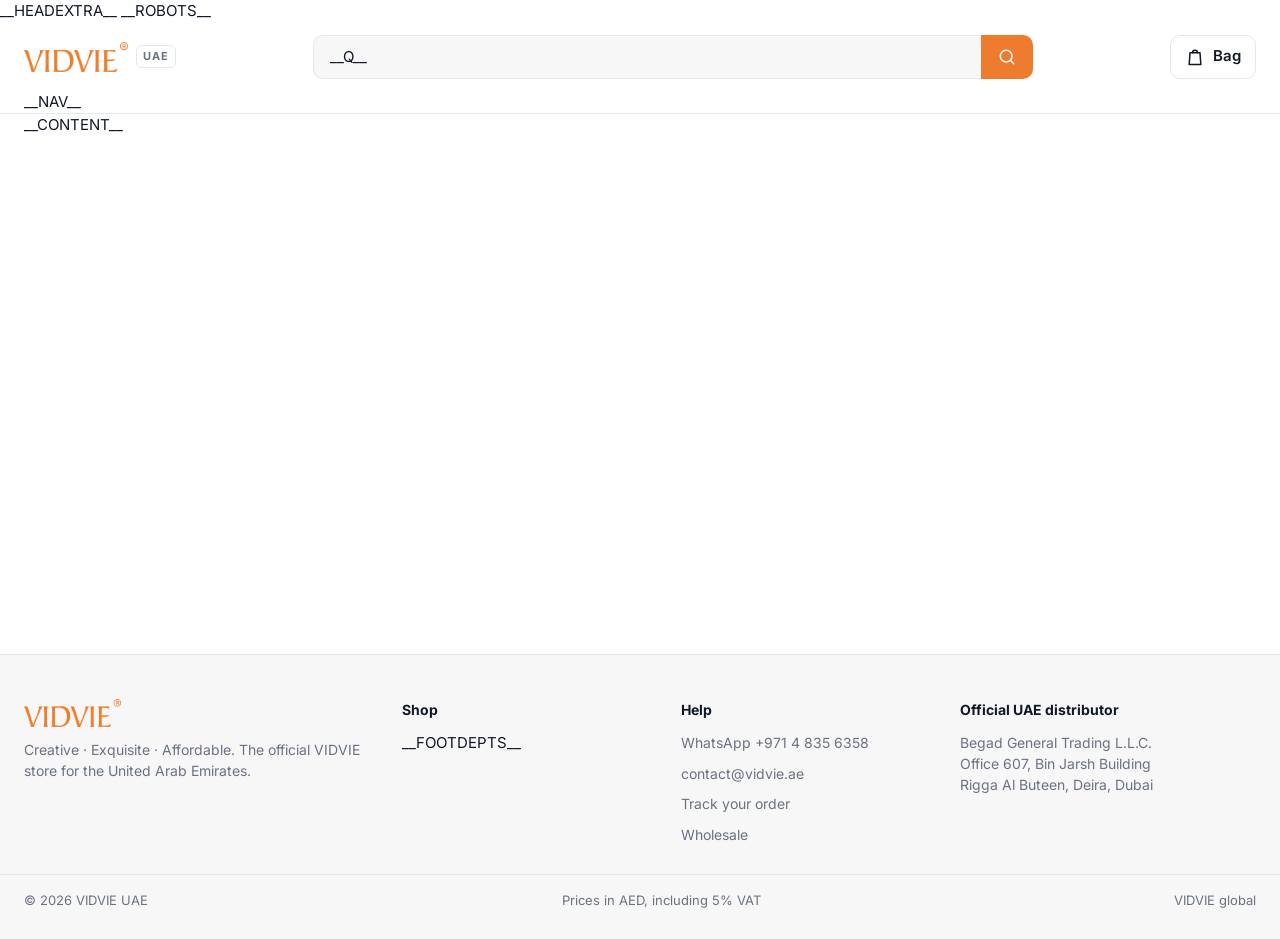
<file: template.html>
<!doctype html>
<html lang="en">
  <head>
    <meta charset="UTF-8" />
    <meta name="viewport" content="width=device-width, initial-scale=1.0" />
    <meta name="theme-color" content="#ffffff" />
    <title>__TITLE__</title>
    <meta name="description" content="__DESC__" />
    <link rel="canonical" href="__CANONICAL__" />
    __HEADEXTRA__
    __ROBOTS__
    <meta property="og:type" content="__OGTYPE__" />
    <meta property="og:site_name" content="VIDVIE UAE" />
    <meta property="og:title" content="__TITLE__" />
    <meta property="og:description" content="__DESC__" />
    <meta property="og:url" content="__CANONICAL__" />
    <meta property="og:image" content="__OGIMAGE__" />
    <meta name="twitter:card" content="summary_large_image" />
    <link rel="icon" type="image/png" href="/assets/vidvie-icon.png" />
    <link rel="apple-touch-icon" href="/assets/vidvie-icon.png" />
    <link rel="preconnect" href="https://fonts.googleapis.com" />
    <link rel="preconnect" href="https://fonts.gstatic.com" crossorigin />
    <link rel="preconnect" href="https://begad.ae" crossorigin />
    <link href="https://fonts.googleapis.com/css2?family=Inter:wght@400;500;600;700;800&display=swap" rel="stylesheet" />
    <link rel="stylesheet" href="/styles.css?v=__VERSION__" />
    <script type="application/ld+json">__JSONLD__</script>
    <script id="pageData" type="application/json">__PAGE__</script>
    <script src="/catalog.js?v=__VERSION__" defer></script>
    <script type="module" src="/app.js?v=__VERSION__"></script>
  </head>
  <body>
    <header class="top">
      <div class="top-bar">
        <a class="logo" href="/" aria-label="VIDVIE UAE home">
          <img src="/assets/vidvie-official-logo.png" alt="VIDVIE" width="104" height="30" />
          <span>UAE</span>
        </a>
        <form class="search" action="/search/" method="get" role="search">
          <input type="search" name="q" value="__Q__" placeholder="Search chargers, earbuds, power banks…" aria-label="Search VIDVIE products" autocomplete="off" />
          <button type="submit" aria-label="Search"><svg class="ico" viewBox="0 0 24 24" aria-hidden="true"><circle cx="11" cy="11" r="7"/><path d="m20 20-3.5-3.5"/></svg></button>
        </form>
        <button class="bag-btn" type="button" id="cartTrigger" aria-label="Open your bag">
          <svg class="ico" viewBox="0 0 24 24" aria-hidden="true"><path d="M6 7h12l1 14H5z"/><path d="M9 7a3 3 0 0 1 6 0"/></svg>
          <span class="bag-label">Bag</span>
          <span class="bag-count" id="cartCount" hidden>0</span>
        </button>
      </div>
      <nav class="dept-nav" id="deptNav" aria-label="Departments">__NAV__</nav>
    </header>

    <main id="app">__CONTENT__</main>

    <footer class="foot">
      <div class="foot-grid">
        <div class="foot-brand">
          <img src="/assets/vidvie-official-logo.png" alt="VIDVIE" width="104" height="30" />
          <p>Creative · Exquisite · Affordable. The official VIDVIE store for the United Arab Emirates.</p>
        </div>
        <div>
          <h4>Shop</h4>
          <ul>__FOOTDEPTS__</ul>
        </div>
        <div>
          <h4>Help</h4>
          <ul>
            <li><a href="https://wa.me/97148356358" target="_blank" rel="noopener">WhatsApp +971 4 835 6358</a></li>
            <li><a href="mailto:contact@vidvie.ae">contact@vidvie.ae</a></li>
            <li><a href="https://begad.ae/en/track-order" target="_blank" rel="noopener">Track your order</a></li>
            <li><a href="/wholesale/">Wholesale</a></li>
          </ul>
        </div>
        <div>
          <h4>Official UAE distributor</h4>
          <p>Begad General Trading L.L.C.<br />Office 607, Bin Jarsh Building<br />Rigga Al Buteen, Deira, Dubai</p>
        </div>
      </div>
      <div class="foot-bottom">
        <span>© <span id="year">2026</span> VIDVIE UAE</span>
        <span>Prices in AED, including 5% VAT</span>
        <a href="https://www.vidvie.hk/" target="_blank" rel="noopener">VIDVIE global</a>
      </div>
    </footer>

    <div class="backdrop" id="backdrop" hidden></div>
    <aside class="drawer" id="drawer" aria-label="Your bag" aria-hidden="true">
      <div class="drawer-head">
        <h2>Your bag</h2>
        <button class="drawer-close" id="drawerClose" type="button" aria-label="Close">×</button>
      </div>
      <div class="drawer-items" id="cartItems"></div>
      <div class="drawer-foot" id="cartFoot">
        <div class="subtotal"><span>Subtotal</span><strong id="cartSubtotal">AED 0.00</strong></div>
        <p class="muted small">Including VAT. Delivery is calculated at checkout.</p>
        <button class="btn btn-primary btn-block" id="checkoutBtn" type="button">Checkout</button>
        <p class="secure-note"><svg class="ico ico-xs" viewBox="0 0 24 24" aria-hidden="true"><rect x="5" y="11" width="14" height="10" rx="2"/><path d="M8 11V8a4 4 0 0 1 8 0v3"/></svg> Secure checkout on begad.ae, VIDVIE's official UAE distributor. Card, Apple Pay, Tabby or cash on delivery.</p>
        <div class="drawer-links">
          <button class="link-btn" id="waOrderBtn" type="button">Order on WhatsApp</button>
          <button class="link-btn" id="clearCartBtn" type="button">Empty bag</button>
        </div>
      </div>
    </aside>
    <div class="toast" id="toast" role="status" aria-live="polite"></div>
  </body>
</html>
</file>
<file: styles.css>
/* VIDVIE UAE: a clean, white marketplace layout. */

:root {
  --font: 'Inter', -apple-system, BlinkMacSystemFont, 'Segoe UI', Roboto, sans-serif;
  --brand: #ef7b2e;
  --brand-dark: #d4621a;
  --brand-soft: #fff4ec;
  --ink: #111827;
  --ink-2: #374151;
  --muted: #6b7280;
  --line: #e5e7eb;
  --line-soft: #f1f2f4;
  --bg: #ffffff;
  --bg-soft: #f7f7f8;
  --green: #0f8a4f;
  --red: #d92d20;
  --radius: 12px;
  --wrap: 1320px;
  --gutter: 24px;
}

*, *::before, *::after { box-sizing: border-box; }
html { -webkit-text-size-adjust: 100%; }
body {
  margin: 0;
  background: var(--bg);
  color: var(--ink);
  font: 400 15px/1.5 var(--font);
  -webkit-font-smoothing: antialiased;
}
body.locked { overflow: hidden; }
img { display: block; max-width: 100%; }
a { color: inherit; text-decoration: none; }
button, input, select, textarea { font: inherit; color: inherit; }
h1, h2, h3, h4, p { margin: 0; }
.muted { color: var(--muted); }
.small { font-size: 13px; }
[hidden] { display: none !important; }

.ico { width: 20px; height: 20px; fill: none; stroke: currentColor; stroke-width: 1.8; stroke-linecap: round; stroke-linejoin: round; flex: none; }
.ico-sm { width: 16px; height: 16px; }
.ico-xs { width: 12px; height: 12px; }
.flip { transform: rotate(180deg); }

/* ---------------------------------------------------------------- buttons */

.btn {
  display: inline-flex; align-items: center; justify-content: center; gap: 8px;
  height: 44px; padding: 0 20px; border-radius: 10px; border: 1px solid transparent;
  font-weight: 600; font-size: 15px; cursor: pointer; white-space: nowrap;
  transition: background .15s, border-color .15s, color .15s;
}
.btn:disabled { opacity: .45; cursor: not-allowed; }
.btn-primary { background: var(--brand); color: #fff; }
.btn-primary:hover:not(:disabled) { background: var(--brand-dark); }
.btn-dark { background: var(--ink); color: #fff; }
.btn-dark:hover:not(:disabled) { background: #000; }
.btn-ghost, .btn-outline { background: #fff; border-color: var(--line); color: var(--ink); }
.btn-ghost:hover, .btn-outline:hover { border-color: var(--ink); }
.btn-small { height: 36px; padding: 0 14px; font-size: 14px; background: var(--ink); color: #fff; }
.btn-block { width: 100%; }
.link-btn { background: none; border: 0; padding: 0; color: var(--muted); font-size: 14px; cursor: pointer; text-decoration: underline; text-underline-offset: 3px; }
.link-btn:hover { color: var(--ink); }

/* ---------------------------------------------------------------- header */

.top { position: sticky; top: 0; z-index: 40; background: #fff; border-bottom: 1px solid var(--line); }
.top-bar {
  max-width: var(--wrap); margin: 0 auto; padding: 12px var(--gutter);
  display: grid; grid-template-columns: auto minmax(0, 1fr) auto; align-items: center; gap: 28px;
}
.logo { display: flex; align-items: center; gap: 8px; }
.logo img { height: 30px; width: auto; }
.logo span { font-size: 11px; font-weight: 700; letter-spacing: .08em; color: var(--muted); border: 1px solid var(--line); border-radius: 6px; padding: 2px 6px; }
.search { display: flex; max-width: 720px; width: 100%; justify-self: center; }
.search input {
  flex: 1; min-width: 0; height: 44px; padding: 0 16px; border: 1px solid var(--line); border-right: 0;
  border-radius: 10px 0 0 10px; background: var(--bg-soft); outline: none;
}
.search input:focus { background: #fff; border-color: var(--brand); }
.search button { width: 52px; border: 0; border-radius: 0 10px 10px 0; background: var(--brand); color: #fff; cursor: pointer; display: grid; place-items: center; }
.search button:hover { background: var(--brand-dark); }
.bag-btn {
  position: relative; display: flex; align-items: center; gap: 8px; height: 44px; padding: 0 14px;
  background: #fff; border: 1px solid var(--line); border-radius: 10px; cursor: pointer; font-weight: 600;
}
.bag-btn:hover { border-color: var(--ink); }
.bag-count {
  min-width: 20px; height: 20px; padding: 0 6px; border-radius: 10px; background: var(--brand); color: #fff;
  font-size: 12px; font-weight: 700; display: grid; place-items: center;
}
.dept-nav {
  max-width: var(--wrap); margin: 0 auto; padding: 0 var(--gutter);
  display: flex; gap: 4px; overflow-x: auto; scrollbar-width: none;
}
.dept-nav::-webkit-scrollbar { display: none; }
.dept-nav a {
  display: inline-flex; align-items: center; gap: 6px; padding: 10px 12px; white-space: nowrap;
  font-size: 14px; font-weight: 500; color: var(--ink-2); border-bottom: 2px solid transparent;
}
.dept-nav a:hover { color: var(--ink); }
.dept-nav a.on { color: var(--ink); border-bottom-color: var(--brand); font-weight: 600; }
.dept-nav a.deals { color: var(--red); }

main { max-width: var(--wrap); margin: 0 auto; padding: 0 var(--gutter) 64px; min-height: 60vh; }

/* ---------------------------------------------------------------- home */

.hero {
  margin-top: 24px; border-radius: 20px; background: var(--bg-soft);
  display: grid; grid-template-columns: 1.1fr 1fr; align-items: center; overflow: hidden; min-height: 360px;
}
.hero-text { padding: 48px; display: grid; gap: 16px; }
.eyebrow { font-size: 13px; font-weight: 600; color: var(--brand-dark); letter-spacing: .02em; }
.hero h1 { font-size: clamp(30px, 3.6vw, 46px); line-height: 1.08; letter-spacing: -.02em; font-weight: 800; max-width: 15ch; }
.hero p { color: var(--ink-2); max-width: 46ch; font-size: 16px; }
.hero-cta { display: flex; gap: 12px; flex-wrap: wrap; margin-top: 8px; }
.hero-art { position: relative; height: 100%; min-height: 360px; }
.art { position: absolute; height: auto; filter: drop-shadow(0 18px 24px rgba(17, 24, 39, .12)); }
.art-1 { width: 54%; left: 18%; top: 14%; }
.art-2 { width: 22%; right: 6%; top: 8%; }
.art-3 { width: 26%; left: 2%; bottom: 6%; }
.art-4 { width: 16%; right: 18%; bottom: 4%; }

.promise {
  list-style: none; margin: 20px 0 0; padding: 0;
  display: grid; grid-template-columns: repeat(4, 1fr); border: 1px solid var(--line); border-radius: var(--radius);
}
.promise li { display: flex; gap: 12px; align-items: center; padding: 16px 18px; }
.promise li + li { border-left: 1px solid var(--line); }
.promise .ico { color: var(--brand); width: 24px; height: 24px; }
.promise b { display: block; font-size: 14px; }
.promise span { font-size: 13px; color: var(--muted); }

.block, .rail { margin-top: 44px; }
.rail-head { display: flex; align-items: baseline; justify-content: space-between; gap: 16px; margin-bottom: 16px; }
.rail-head h2 { font-size: 22px; font-weight: 700; letter-spacing: -.01em; }
.rail-head a { display: inline-flex; align-items: center; gap: 4px; font-size: 14px; font-weight: 600; color: var(--brand-dark); }
.rail-head a:hover { text-decoration: underline; }

.tiles { display: grid; grid-template-columns: repeat(9, minmax(0, 1fr)); gap: 16px 12px; }
.tile { display: grid; justify-items: center; text-align: center; gap: 4px; }
.tile-img { width: 100%; aspect-ratio: 1; border-radius: 50%; background: var(--bg-soft); display: grid; place-items: center; overflow: hidden; transition: box-shadow .15s; }
.tile-img img { width: 72%; height: 72%; object-fit: contain; mix-blend-mode: multiply; }
.tile:hover .tile-img { box-shadow: 0 0 0 2px var(--brand); }
.tile-name { font-size: 14px; font-weight: 600; margin-top: 6px; }
.tile-count { font-size: 12px; color: var(--muted); }

.rail-track {
  display: grid; grid-auto-flow: column; grid-auto-columns: calc((100% - 5 * 16px) / 6); gap: 16px;
  overflow-x: auto; scroll-snap-type: x mandatory; padding-bottom: 8px; scrollbar-width: thin;
}
.rail-track > * { scroll-snap-align: start; }

.b2b-band {
  margin-top: 56px; padding: 28px 32px; border-radius: var(--radius); border: 1px solid var(--line);
  display: flex; align-items: center; justify-content: space-between; gap: 24px; flex-wrap: wrap;
}
.b2b-band h2 { font-size: 20px; }
.b2b-band p { color: var(--muted); margin-top: 4px; }

/* ---------------------------------------------------------------- product card */

.card { display: flex; flex-direction: column; gap: 6px; min-width: 0; }
.card-link { display: flex; flex-direction: column; gap: 10px; }
.card-img {
  position: relative; aspect-ratio: 1; border-radius: var(--radius); background: var(--bg-soft);
  display: grid; place-items: center; overflow: hidden;
}
.card-img img { width: 84%; height: 84%; object-fit: contain; mix-blend-mode: multiply; transition: transform .25s; }
.card:hover .card-img img { transform: scale(1.04); }
.badge-off {
  position: absolute; top: 10px; left: 10px; z-index: 1; padding: 3px 8px; border-radius: 6px;
  background: var(--red); color: #fff; font-size: 12px; font-weight: 700;
}
.card-name {
  font-size: 14px; line-height: 1.4; color: var(--ink); min-height: 2.8em;
  display: -webkit-box; -webkit-line-clamp: 2; -webkit-box-orient: vertical; overflow: hidden;
}
.card:hover .card-name { color: var(--brand-dark); }
.is-out .card-img img { opacity: .45; }

.price { display: flex; align-items: baseline; flex-wrap: wrap; gap: 4px 8px; }
.price-now { font-size: 17px; font-weight: 700; }
.price-now small { font-size: 12px; font-weight: 600; }
.price-was { font-size: 13px; color: var(--muted); text-decoration: line-through; }
.price-off { font-size: 13px; font-weight: 600; color: var(--green); }
.price-big .price-now { font-size: 30px; letter-spacing: -.01em; }
.price-big .price-now small { font-size: 16px; }
.price-big .price-was, .price-big .price-off { font-size: 15px; }

.card-foot { display: flex; align-items: center; justify-content: space-between; gap: 8px; margin-top: auto; padding-top: 2px; }
.card-stock { display: inline-flex; align-items: center; gap: 4px; font-size: 12px; color: var(--muted); }
.is-out .card-stock { color: var(--red); font-weight: 600; }
.add-btn {
  display: inline-flex; align-items: center; gap: 6px; height: 32px; padding: 0 12px; border-radius: 8px;
  background: #fff; border: 1px solid var(--line); font-size: 13px; font-weight: 600; cursor: pointer;
}
.add-btn:hover:not(:disabled) { background: var(--brand); border-color: var(--brand); color: #fff; }
.add-btn:disabled { opacity: .4; cursor: not-allowed; }

/* ---------------------------------------------------------------- listings */

.crumbs { display: flex; align-items: center; flex-wrap: wrap; gap: 6px; padding: 18px 0 6px; font-size: 13px; color: var(--muted); }
.crumbs a:hover { color: var(--ink); text-decoration: underline; }
.crumbs span:last-child { color: var(--ink-2); }

.listing { display: grid; grid-template-columns: 240px minmax(0, 1fr); gap: 32px; margin-top: 10px; align-items: start; }
.filters { position: sticky; top: 130px; display: grid; gap: 24px; }
.filters-head { display: none; }
.fgroup h3 { font-size: 13px; font-weight: 700; text-transform: uppercase; letter-spacing: .05em; color: var(--muted); margin-bottom: 10px; }
.cat-links { display: grid; gap: 2px; }
.cat-links a, .cat-links button {
  display: flex; justify-content: space-between; align-items: center; gap: 8px; width: 100%;
  padding: 7px 10px; border-radius: 8px; border: 0; background: none; text-align: left; font-size: 14px; color: var(--ink-2); cursor: pointer;
}
.cat-links a:hover, .cat-links button:hover { background: var(--bg-soft); color: var(--ink); }
.cat-links .on { background: var(--brand-soft); color: var(--ink); font-weight: 600; }
.cat-links i { font-style: normal; font-size: 12px; color: var(--muted); }
.cat-links .back { justify-content: flex-start; gap: 6px; margin-top: 6px; font-size: 13px; color: var(--muted); }
.price-form { display: flex; align-items: center; gap: 6px; }
.price-form input { width: 100%; min-width: 0; height: 36px; padding: 0 10px; border: 1px solid var(--line); border-radius: 8px; }
.price-form input:focus { outline: none; border-color: var(--brand); }
.check { display: flex; align-items: center; gap: 10px; font-size: 14px; padding: 4px 0; cursor: pointer; }
.check input { width: 17px; height: 17px; accent-color: var(--brand); }
.clear-filters { justify-self: start; background: none; border: 0; padding: 0; color: var(--brand-dark); font-weight: 600; font-size: 14px; cursor: pointer; }

.results-head { display: flex; justify-content: space-between; align-items: flex-end; gap: 16px; margin-bottom: 20px; flex-wrap: wrap; }
.results-head h1 { font-size: 26px; font-weight: 800; letter-spacing: -.02em; }
.results-tools { display: flex; gap: 10px; align-items: center; }
.filters-open { display: none; }
.sort { display: flex; align-items: center; gap: 8px; font-size: 14px; color: var(--muted); }
.sort select { height: 40px; padding: 0 12px; border: 1px solid var(--line); border-radius: 10px; background: #fff; color: var(--ink); cursor: pointer; }
.grid { display: grid; grid-template-columns: repeat(auto-fill, minmax(190px, 1fr)); gap: 28px 18px; }
.more { display: flex; justify-content: center; margin-top: 36px; }

.empty { display: grid; justify-items: center; gap: 10px; text-align: center; padding: 64px 16px; color: var(--muted); }
.empty .ico { width: 40px; height: 40px; color: var(--line); stroke-width: 1.5; }
.empty h1, .empty h2, .empty h3 { color: var(--ink); font-size: 20px; }
.empty .btn { margin-top: 8px; }
.empty.small { padding: 48px 16px; }
.empty.small h3 { font-size: 17px; }
.empty.big { padding: 96px 16px; }

/* ---------------------------------------------------------------- product page */

.pdp { display: grid; grid-template-columns: minmax(0, 1.05fr) minmax(0, 1fr); gap: 48px; margin-top: 12px; align-items: start; }
.pdp-gallery { position: sticky; top: 130px; display: grid; gap: 12px; }
.pdp-main { aspect-ratio: 1; border-radius: 16px; background: var(--bg-soft); display: grid; place-items: center; overflow: hidden; }
.pdp-main img { width: 86%; height: 86%; object-fit: contain; mix-blend-mode: multiply; }
.pdp-thumbs { display: flex; gap: 10px; overflow-x: auto; }
.pdp-thumbs button { flex: none; width: 72px; height: 72px; padding: 6px; border-radius: 10px; border: 1px solid var(--line); background: var(--bg-soft); cursor: pointer; }
.pdp-thumbs button.on { border-color: var(--brand); box-shadow: 0 0 0 1px var(--brand); }
.pdp-thumbs img { width: 100%; height: 100%; object-fit: contain; mix-blend-mode: multiply; }
.pdp-info { display: grid; gap: 14px; }
.pdp-brand { font-size: 13px; font-weight: 700; letter-spacing: .08em; color: var(--brand-dark); }
.pdp-info h1 { font-size: clamp(22px, 2.2vw, 28px); line-height: 1.25; letter-spacing: -.01em; font-weight: 700; }
.pdp-meta { font-size: 13px; color: var(--muted); }
.pdp-meta b { color: var(--ink-2); font-weight: 600; }
.pdp-stock { display: inline-flex; align-items: center; gap: 6px; font-weight: 600; font-size: 14px; }
.pdp-stock.in { color: var(--green); }
.pdp-stock.out { color: var(--red); }
.pdp-short { color: var(--ink-2); }
.pdp-buy { display: flex; gap: 10px; flex-wrap: wrap; padding: 6px 0; }
.pdp-buy .btn { flex: 1 1 140px; height: 48px; }
.qty { display: inline-flex; align-items: center; border: 1px solid var(--line); border-radius: 10px; height: 48px; }
.qty button { width: 40px; height: 100%; border: 0; background: none; font-size: 18px; cursor: pointer; }
.qty input { width: 40px; border: 0; text-align: center; font-weight: 600; -moz-appearance: textfield; }
.qty input::-webkit-outer-spin-button, .qty input::-webkit-inner-spin-button { -webkit-appearance: none; }
.qty-sm { height: 32px; border-radius: 8px; }
.qty-sm button { width: 30px; font-size: 16px; }
.qty-sm span { min-width: 22px; text-align: center; font-weight: 600; font-size: 14px; }
.pdp-points { list-style: none; margin: 0; padding: 16px 0 0; display: grid; gap: 12px; border-top: 1px solid var(--line); }
.pdp-points li { display: flex; gap: 10px; align-items: flex-start; font-size: 14px; color: var(--ink-2); }
.pdp-points .ico { color: var(--brand); margin-top: 2px; }
.pdp-points b { color: var(--ink); font-weight: 600; }
.pdp-ask { display: inline-flex; align-items: center; gap: 8px; font-size: 14px; font-weight: 600; color: var(--green); }
.pdp-ask:hover { text-decoration: underline; }
.pdp-desc { margin-top: 48px; padding-top: 32px; border-top: 1px solid var(--line); max-width: 860px; display: grid; gap: 12px; }
.pdp-desc h2 { font-size: 20px; }
.pdp-desc p { color: var(--ink-2); line-height: 1.7; }

/* ---------------------------------------------------------------- wholesale */

.wholesale { display: grid; grid-template-columns: 1fr 1fr; gap: 48px; margin-top: 20px; align-items: start; }
.wholesale-text { display: grid; gap: 18px; }
.wholesale-text h1 { font-size: 32px; font-weight: 800; letter-spacing: -.02em; }
.wholesale-text > p { color: var(--ink-2); font-size: 16px; }
.contact-line { display: flex; gap: 20px; flex-wrap: wrap; font-weight: 600; }
.contact-line a { display: inline-flex; align-items: center; gap: 6px; color: var(--brand-dark); }
.panel { border: 1px solid var(--line); border-radius: 16px; padding: 28px; display: grid; gap: 18px; }
.panel h2 { font-size: 20px; }
.form { display: grid; gap: 14px; }
.form label { display: grid; gap: 6px; font-size: 13px; font-weight: 600; color: var(--ink-2); }
.form input, .form select, .form textarea, .inquiry-result textarea {
  width: 100%; padding: 10px 12px; border: 1px solid var(--line); border-radius: 10px; background: #fff; font-weight: 400; font-size: 15px;
}
.form input:focus, .form select:focus, .form textarea:focus { outline: none; border-color: var(--brand); }
.row2 { display: grid; grid-template-columns: 1fr 1fr; gap: 14px; }
.form .btn { justify-self: start; }
.inquiry-result { display: grid; gap: 12px; }
.row-actions { display: flex; gap: 10px; flex-wrap: wrap; align-items: center; }

/* ---------------------------------------------------------------- footer */

.foot { border-top: 1px solid var(--line); background: var(--bg-soft); }
.foot-grid { max-width: var(--wrap); margin: 0 auto; padding: 44px var(--gutter) 28px; display: grid; grid-template-columns: 1.4fr 1fr 1fr 1.2fr; gap: 32px; }
.foot-brand img { height: 28px; width: auto; }
.foot-brand p, .foot-grid p { color: var(--muted); font-size: 14px; margin-top: 12px; }
.foot h4 { font-size: 14px; margin-bottom: 12px; }
.foot ul { list-style: none; margin: 0; padding: 0; display: grid; gap: 8px; }
.foot li a { font-size: 14px; color: var(--muted); }
.foot li a:hover { color: var(--ink); }
.foot-bottom {
  max-width: var(--wrap); margin: 0 auto; padding: 16px var(--gutter) 28px; border-top: 1px solid var(--line);
  display: flex; justify-content: space-between; gap: 16px; flex-wrap: wrap; font-size: 13px; color: var(--muted);
}
.foot-bottom a:hover { color: var(--ink); }

/* ---------------------------------------------------------------- bag drawer */

.backdrop { position: fixed; inset: 0; background: rgba(17, 24, 39, .35); z-index: 60; }
.drawer {
  position: fixed; top: 0; right: 0; bottom: 0; z-index: 70; width: min(420px, 100%); background: #fff;
  display: flex; flex-direction: column; transform: translateX(100%);
  visibility: hidden; transition: transform .25s ease, visibility 0s .25s;
}
.drawer.open { transform: none; visibility: visible; box-shadow: -12px 0 32px rgba(17, 24, 39, .12); transition: transform .25s ease; }
.drawer-head { display: flex; justify-content: space-between; align-items: center; padding: 18px 20px; border-bottom: 1px solid var(--line); }
.drawer-head h2 { font-size: 18px; }
.drawer-close, .filters-close { width: 36px; height: 36px; border: 0; border-radius: 8px; background: var(--bg-soft); font-size: 22px; line-height: 1; cursor: pointer; }
.drawer-items { flex: 1; overflow-y: auto; padding: 8px 20px; }
.line { display: grid; grid-template-columns: 72px 1fr auto; gap: 12px; padding: 14px 0; border-bottom: 1px solid var(--line-soft); }
.line img { width: 72px; height: 72px; object-fit: contain; border-radius: 10px; background: var(--bg-soft); mix-blend-mode: multiply; }
.line-body { display: grid; gap: 8px; min-width: 0; }
.line-name { font-size: 14px; line-height: 1.35; display: -webkit-box; -webkit-line-clamp: 2; -webkit-box-orient: vertical; overflow: hidden; }
.line-row { display: flex; justify-content: space-between; align-items: center; gap: 8px; }
.line-remove { align-self: start; width: 28px; height: 28px; border: 0; background: none; color: var(--muted); font-size: 20px; cursor: pointer; }
.line-remove:hover { color: var(--red); }
.drawer-foot { padding: 16px 20px 20px; border-top: 1px solid var(--line); display: grid; gap: 10px; }
.subtotal { display: flex; justify-content: space-between; align-items: baseline; font-size: 16px; }
.subtotal strong { font-size: 20px; }
.secure-note { display: flex; gap: 6px; font-size: 12px; color: var(--muted); line-height: 1.45; }
.secure-note .ico { margin-top: 2px; }
.drawer-links { display: flex; justify-content: space-between; }

.toast {
  position: fixed; left: 50%; bottom: 24px; z-index: 80; transform: translate(-50%, 20px); opacity: 0; pointer-events: none;
  background: var(--ink); color: #fff; padding: 10px 18px; border-radius: 10px; font-size: 14px; font-weight: 500;
  transition: opacity .2s, transform .2s; max-width: calc(100% - 32px);
}
.toast.show { opacity: 1; transform: translate(-50%, 0); }

/* ---------------------------------------------------------------- smaller screens */

@media (max-width: 1100px) {
  .rail-track { grid-auto-columns: calc((100% - 3 * 16px) / 4); }
  .promise { grid-template-columns: repeat(2, 1fr); }
  .promise li:nth-child(3) { border-left: 0; }
  .promise li:nth-child(n+3) { border-top: 1px solid var(--line); }
  .foot-grid { grid-template-columns: 1fr 1fr; }
  .tiles { grid-template-columns: repeat(6, minmax(0, 1fr)); }
}

@media (max-width: 860px) {
  :root { --gutter: 16px; }
  .top-bar { grid-template-columns: auto 1fr; gap: 10px 14px; padding: 10px var(--gutter); }
  .search { grid-column: 1 / -1; grid-row: 2; max-width: none; }
  .bag-btn { justify-self: end; }
  .hero { grid-template-columns: 1fr; min-height: 0; margin-top: 16px; }
  .hero-text { padding: 28px 22px 8px; }
  .hero-art { min-height: 220px; }
  .listing { grid-template-columns: 1fr; }
  .filters {
    visibility: hidden;
    position: fixed; inset: auto 0 0 0; top: auto; z-index: 75; max-height: 82vh; overflow-y: auto;
    background: #fff; border-radius: 18px 18px 0 0; padding: 18px 20px 28px; box-shadow: 0 -12px 32px rgba(17, 24, 39, .18);
    transform: translateY(105%); transition: transform .25s ease;
  }
  .filters.open { transform: none; visibility: visible; }
  .filters-head { display: flex; justify-content: space-between; align-items: center; font-size: 17px; }
  .filters-open { display: inline-flex; height: 40px; }
  .pdp { grid-template-columns: 1fr; gap: 24px; }
  .pdp-gallery { position: static; }
  .wholesale { grid-template-columns: 1fr; gap: 28px; }
}

@media (max-width: 640px) {
  .bag-label { display: none; }
  .rail-track { grid-auto-columns: 44%; gap: 12px; }
  .grid { grid-template-columns: 1fr 1fr; gap: 22px 12px; }
  .promise { grid-template-columns: 1fr 1fr; }
  .promise li { padding: 12px; gap: 8px; }
  .promise span { display: none; }
  .tiles { grid-template-columns: repeat(4, 1fr); gap: 14px 8px; }
  .tile-name { font-size: 12px; line-height: 1.3; }
  .tile-count { display: none; }
  .results-head h1 { font-size: 22px; }
  .sort span { display: none; }
  .card-foot .card-stock { display: none; }
  .add-btn { width: 100%; justify-content: center; }
  .b2b-band { padding: 22px; }
  .row2 { grid-template-columns: 1fr; }
  .panel { padding: 20px; }
  .foot-grid { grid-template-columns: 1fr; gap: 24px; }
  .pdp-buy .qty { flex: none; }
}

/* ---------------------------------------------------------------- guides (not linked from the menus)
   VIDVIE's own look: white and soft grey, VIDVIE orange, charcoal, the official
   wordmark and "Spice Up People's Life" (the same identity as the rest of the
   site; owner, 2026-11-13: "our branding and our stuff"). */

main:has(> .gd) { max-width: none; padding: 0 0 64px; }
.gd { --gd-charcoal: #202226; color: var(--ink); }
.gd-wrap { max-width: var(--wrap); margin: 0 auto; padding: 0 var(--gutter); }
.gd-top { padding: 28px 0 40px; border-bottom: 1px solid var(--line); background: linear-gradient(180deg, #fff 0%, var(--bg-soft) 100%); }
.gd-top-grid { display: grid; grid-template-columns: minmax(0, 1.4fr) minmax(300px, 1fr); gap: 48px; align-items: center; }
.gd-crumbs { display: flex; flex-wrap: wrap; gap: 6px; font-size: 13px; color: var(--muted); margin-bottom: 18px; }
.gd-crumbs a:hover { color: var(--ink); }
.gd-tag { display: inline-flex; align-items: center; gap: 10px; font-size: 11px; font-weight: 800; letter-spacing: .18em; color: var(--brand-dark); }
.gd-tag img { height: 18px; width: auto; }
.gd-top h1 { font-size: clamp(30px, 3.8vw, 48px); line-height: 1.1; font-weight: 800; letter-spacing: -.03em; margin: 14px 0 12px; }
.gd[dir="rtl"] .gd-top h1 { letter-spacing: 0; line-height: 1.3; }
.gd-dek { font-size: 17px; line-height: 1.6; color: var(--ink-2); max-width: 38em; }
.gd-by { display: flex; align-items: center; gap: 12px; margin-top: 22px; }
.gd-by img { width: 36px; height: 36px; border-radius: 10px; }
.gd-by b { display: block; font-size: 14px; }
.gd-by small { display: block; font-size: 13px; color: var(--muted); }

.gd-picks { background: #fff; border: 1px solid var(--line); border-radius: 18px; padding: 18px; box-shadow: 0 20px 40px -24px rgba(17, 24, 39, .25); }
.gd-picks-head { display: flex; justify-content: space-between; align-items: baseline; margin-bottom: 8px; }
.gd-picks-head b { font-size: 15px; }
.gd-picks-head span { font-size: 12px; color: var(--muted); }
.gd-pick { display: grid; grid-template-columns: 26px 54px minmax(0, 1fr) 36px; gap: 10px; align-items: center; padding: 8px 0; border-top: 1px solid var(--line-soft); }
.gd-pick-n { font-size: 13px; font-weight: 800; color: var(--brand); }
.gd-pick-img { width: 54px; height: 54px; border-radius: 10px; background: var(--bg-soft); display: grid; place-items: center; }
.gd-pick-img img { width: 84%; height: 84%; object-fit: contain; mix-blend-mode: multiply; }
.gd-pick-name { font-size: 14px; font-weight: 600; line-height: 1.3; overflow: hidden; text-overflow: ellipsis; }
.gd-pick-name small { display: block; font-weight: 700; color: var(--ink-2); margin-top: 2px; }
.gd-pick-add { width: 36px; height: 36px; border-radius: 10px; border: 1px solid var(--line); background: #fff; display: grid; place-items: center; cursor: pointer; }
.gd-pick-add:hover:not(:disabled) { background: var(--brand); border-color: var(--brand); color: #fff; }
.gd-pick-add:disabled { opacity: .4; cursor: not-allowed; }

.gd-jump { position: sticky; top: 106px; z-index: 5; background: rgba(255, 255, 255, .96); border-bottom: 1px solid var(--line); }
.gd-jump .gd-wrap { display: flex; gap: 22px; overflow-x: auto; scrollbar-width: none; }
.gd-jump .gd-wrap::-webkit-scrollbar { display: none; }
.gd-jump a { display: inline-flex; align-items: center; gap: 8px; white-space: nowrap; padding: 13px 0; font-size: 14px; font-weight: 500; color: var(--ink-2); border-bottom: 2px solid transparent; }
.gd-jump a:hover { color: var(--ink); border-bottom-color: var(--brand); }
.gd-jump a i { font-style: normal; font-size: 12px; font-weight: 800; color: var(--brand); }

.gd-body { margin-top: 36px; }
.gd-article { max-width: 780px; margin: 0 auto; }
.gd-text p { font-size: 17px; line-height: 1.8; color: var(--ink-2); margin: 0 0 16px; }
.gd-text ul { margin: 0 0 16px; padding-inline-start: 22px; }
.gd-text li { font-size: 17px; line-height: 1.7; color: var(--ink-2); margin-bottom: 6px; }
.gd-text li::marker { color: var(--brand); }
.gd[dir="rtl"] .gd-text p, .gd[dir="rtl"] .gd-text li { line-height: 2; }
.gd-lede p:first-child { font-size: 19px; color: var(--ink); font-weight: 500; }
.gd-section { margin-top: 44px; scroll-margin-top: 170px; }
.gd-section h2 { display: flex; align-items: baseline; gap: 14px; font-size: clamp(22px, 2.3vw, 28px); line-height: 1.25; font-weight: 800; letter-spacing: -.02em; margin-bottom: 14px; }
.gd-num { flex: none; font-size: .9em; font-weight: 800; color: transparent; -webkit-text-stroke: 1.5px var(--brand); }
.gd-products { margin-top: 18px; grid-template-columns: repeat(auto-fill, minmax(170px, 1fr)); }
.gd-promise { margin-top: 40px; }
.gd-promise .promise { margin: 0; }
.gd-take { margin-top: 44px; padding: 22px 24px; border-radius: 16px; background: var(--bg-soft); border-inline-start: 4px solid var(--brand); }
.gd-take > b { display: block; font-size: 13px; font-weight: 800; letter-spacing: .14em; text-transform: uppercase; color: var(--brand-dark); margin-bottom: 8px; }
.gd-take .gd-text p { color: var(--ink); margin-bottom: 6px; }
.gd-faq { border-bottom: 1px solid var(--line); padding: 14px 0; }
.gd-faq summary { cursor: pointer; font-size: 16px; font-weight: 600; }
.gd-faq summary::marker { color: var(--brand); }
.gd-faq .gd-text { margin-top: 10px; }
.gd-share { display: flex; flex-wrap: wrap; align-items: center; gap: 8px; margin-top: 36px; padding-top: 20px; border-top: 1px solid var(--line); }
.gd-share b { font-size: 14px; margin-inline-end: 6px; }
.gd-share a, .gd-share button { display: inline-flex; align-items: center; gap: 6px; height: 38px; padding: 0 14px; border-radius: 10px; border: 1px solid var(--line); background: #fff; font-size: 13px; font-weight: 600; cursor: pointer; }
.gd-share a:first-of-type { background: var(--ink); border-color: var(--ink); color: #fff; }
.gd-share a:hover, .gd-share button:hover, .gd-share .is-done { border-color: var(--brand); color: var(--brand-dark); }
.gd-share a:first-of-type:hover { color: #fff; background: #000; }

.gd-cta { display: flex; align-items: center; justify-content: space-between; gap: 24px; flex-wrap: wrap; margin-top: 56px; padding: 30px 34px; border-radius: 22px; background: var(--gd-charcoal); color: #fff; }
.gd-cta img { height: 28px; width: auto; margin-bottom: 10px; }
.gd-cta b { display: block; font-size: clamp(20px, 2.4vw, 28px); font-weight: 800; letter-spacing: -.02em; }
.gd-cta span { display: block; font-size: 14px; color: #c5c7cd; margin-top: 4px; max-width: 36em; }
.gd-index { margin-top: 40px; }
.gd-top-index { padding-bottom: 32px; }
.gd-more { font-size: 22px; font-weight: 800; margin-bottom: 16px; }
.gd-cards { display: grid; grid-template-columns: repeat(auto-fill, minmax(290px, 1fr)); gap: 18px; }
.gd-tile { display: flex; flex-direction: column; border: 1px solid var(--line); border-radius: 16px; overflow: hidden; background: #fff; transition: box-shadow .15s, transform .15s; }
.gd-tile:hover { box-shadow: 0 18px 36px -20px rgba(17, 24, 39, .3); transform: translateY(-2px); }
.gd-tile-art { display: grid; grid-auto-flow: column; grid-auto-columns: 1fr; height: 160px; padding: 14px; background: var(--bg-soft); }
.gd-tile-art img { width: 100%; height: 100%; object-fit: contain; mix-blend-mode: multiply; }
.gd-tile-body { display: grid; gap: 7px; padding: 16px 18px 18px; }
.gd-kicker { font-size: 11px; font-weight: 800; letter-spacing: .12em; text-transform: uppercase; color: var(--brand-dark); }
.gd-tile-body b { font-size: 17px; line-height: 1.35; }
.gd-tile-body > span:not(.gd-kicker) { font-size: 14px; color: var(--muted); display: -webkit-box; -webkit-line-clamp: 2; -webkit-box-orient: vertical; overflow: hidden; }
.gd-tile-body i { font-style: normal; font-size: 13px; font-weight: 700; }
@media (max-width: 960px) {
  .gd-top-grid { grid-template-columns: 1fr; gap: 26px; }
  .gd-jump { top: 0; }
}
@media (max-width: 640px) {
  .gd-top { padding: 20px 0 28px; }
  .gd-dek { font-size: 16px; }
  .gd-text p, .gd-text li { font-size: 16px; }
  .gd-products { grid-template-columns: 1fr 1fr; }
  .gd-cta { padding: 24px; }
  .gd-cards { grid-template-columns: 1fr; }
}
</file>
